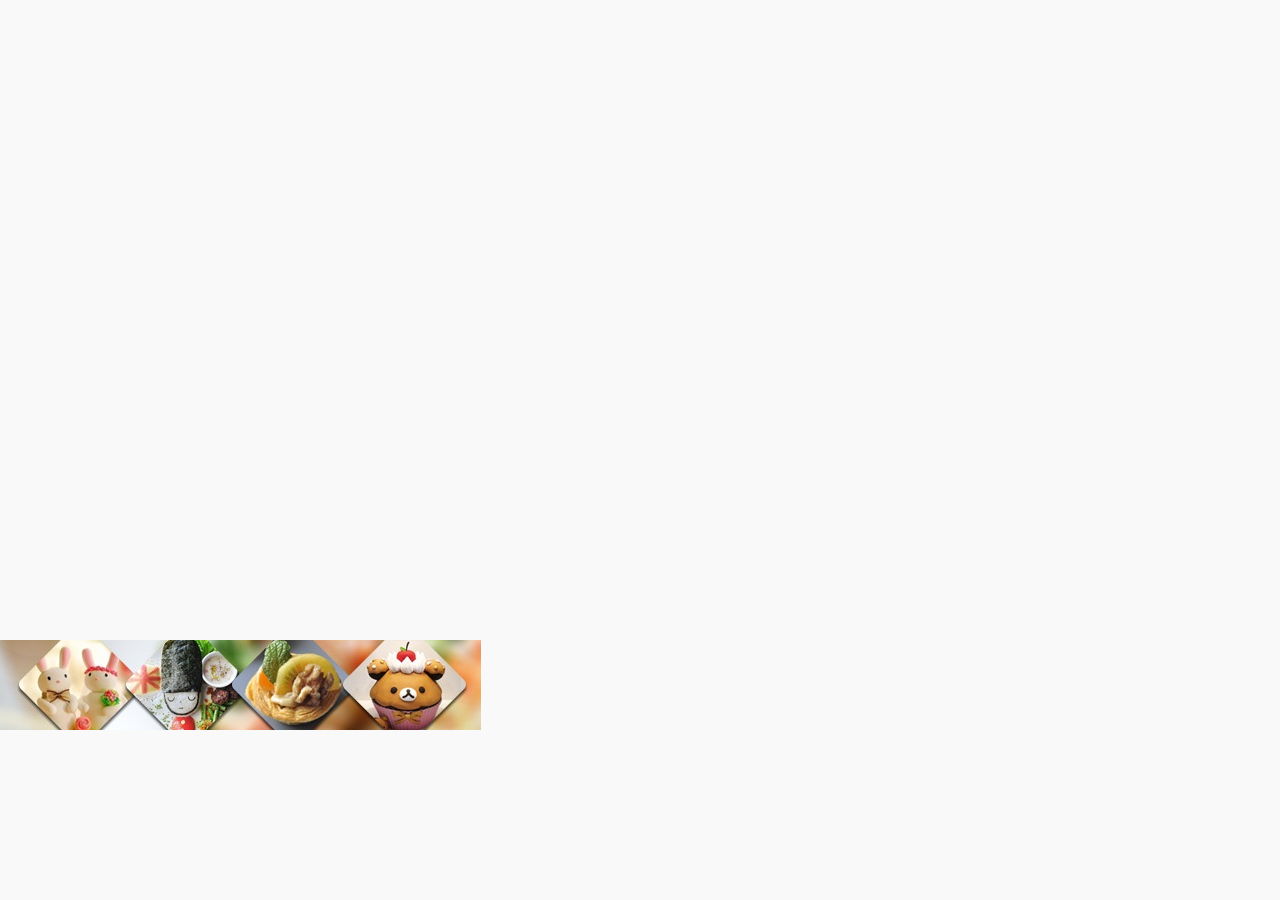
<file: 开饭啦(jqm+angularJS)/kaifanla/index.html>
<!DOCTYPE html>
<html ng-app="kaifanla">
<head lang="en">
  <meta charset="UTF-8">
  <meta name="viewport" content="width=device-width,initial-scale=1">
  <link rel="stylesheet" href="jqm/jquery.mobile-1.4.5.css"/>
  <link rel="stylesheet" href="css/app.css"/>
  <script src="js/jquery-1.11.3.js"></script>
  <script src="jqm/jquery.mobile-1.4.5.js"></script>
  <script src="js/angular.js"></script>
  <script src="js/angular-touch.js"></script>
  <script src="js/app.js"></script>
</head>
<body ng-controller="parentCtrl">

<div id="pageStart" data-role="page" ng-controller="startCtrl" ng-swipe-left="jump('main.html')">
  <div class="fullscreen-content">
    <img class="img-responsive" src="img/kid-foods.jpg" alt=""/>
  </div>
</div>

</body>
</html>
</file>
<file: 开饭啦(jqm+angularJS)/kaifanla/css/app.css>
.img-responsive {
  max-width: 100%;
  display: block;
}
.fullscreen-content {
  margin-top: 50%;
}
.fullscreen-content img {
  /*margin-top: -3em;*/
}
.detail_bgImg{
  max-width: 100%;
}
</file>
